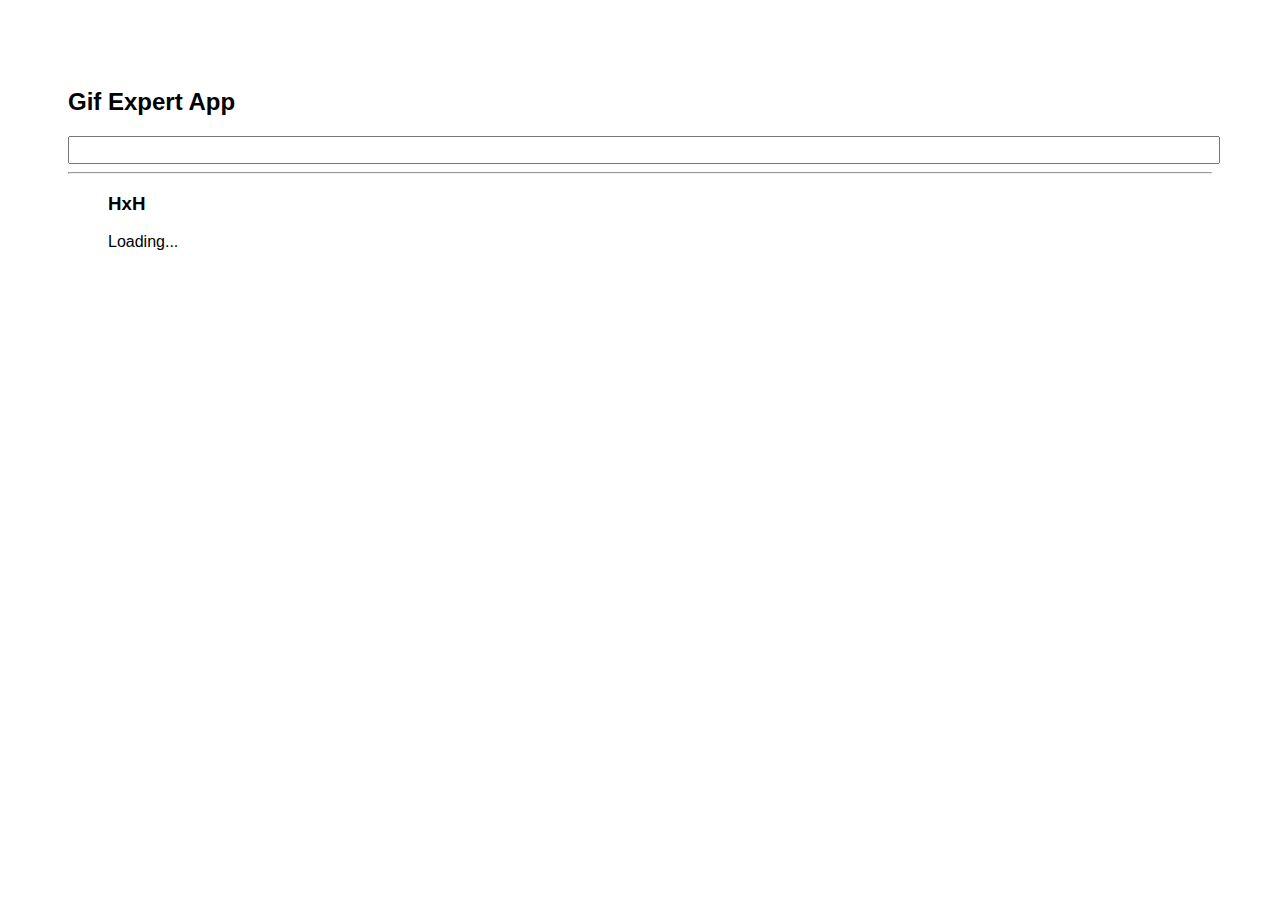
<file: docs/index.html>
<!doctype html>
<html lang="en">

<head>
    <meta charset="utf-8" />
    <link rel="icon" href="./favicon.ico" />
    <meta name="viewport" content="width=device-width,initial-scale=1" />
    <meta name="theme-color" content="#000000" />
    <meta name="description" content="Web site created using create-react-app" />
    <link rel="apple-touch-icon" href="./logo192.png" />
    <link rel="manifest" href="./manifest.json" />
    <link rel="stylesheet" href="https://cdnjs.cloudflare.com/ajax/libs/animate.css/4.1.1/animate.min.css" />
    <title>React App</title>
    <link href="./static/css/main.6ccfa7ef.chunk.css" rel="stylesheet">
</head>

<body><noscript>You need to enable JavaScript to run this app.</noscript>
    <div id="root"></div>
    <script>!function (e) { function r(r) { for (var n, p, f = r[0], i = r[1], l = r[2], c = 0, s = []; c < f.length; c++)p = f[c], Object.prototype.hasOwnProperty.call(o, p) && o[p] && s.push(o[p][0]), o[p] = 0; for (n in i) Object.prototype.hasOwnProperty.call(i, n) && (e[n] = i[n]); for (a && a(r); s.length;)s.shift()(); return u.push.apply(u, l || []), t() } function t() { for (var e, r = 0; r < u.length; r++) { for (var t = u[r], n = !0, f = 1; f < t.length; f++) { var i = t[f]; 0 !== o[i] && (n = !1) } n && (u.splice(r--, 1), e = p(p.s = t[0])) } return e } var n = {}, o = { 1: 0 }, u = []; function p(r) { if (n[r]) return n[r].exports; var t = n[r] = { i: r, l: !1, exports: {} }; return e[r].call(t.exports, t, t.exports, p), t.l = !0, t.exports } p.m = e, p.c = n, p.d = function (e, r, t) { p.o(e, r) || Object.defineProperty(e, r, { enumerable: !0, get: t }) }, p.r = function (e) { "undefined" != typeof Symbol && Symbol.toStringTag && Object.defineProperty(e, Symbol.toStringTag, { value: "Module" }), Object.defineProperty(e, "__esModule", { value: !0 }) }, p.t = function (e, r) { if (1 & r && (e = p(e)), 8 & r) return e; if (4 & r && "object" == typeof e && e && e.__esModule) return e; var t = Object.create(null); if (p.r(t), Object.defineProperty(t, "default", { enumerable: !0, value: e }), 2 & r && "string" != typeof e) for (var n in e) p.d(t, n, function (r) { return e[r] }.bind(null, n)); return t }, p.n = function (e) { var r = e && e.__esModule ? function () { return e.default } : function () { return e }; return p.d(r, "a", r), r }, p.o = function (e, r) { return Object.prototype.hasOwnProperty.call(e, r) }, p.p = "/"; var f = this["webpackJsonpgif-expert-app"] = this["webpackJsonpgif-expert-app"] || [], i = f.push.bind(f); f.push = r, f = f.slice(); for (var l = 0; l < f.length; l++)r(f[l]); var a = i; t() }([])</script>
    <script src="./static/js/2.3d9d7875.chunk.js"></script>
    <script src="./static/js/main.72de4ee9.chunk.js"></script>
</body>

</html>
</file>
<file: docs/static/css/main.6ccfa7ef.chunk.css>
*{font-family:Helvetica,Arial,sans-serif}body{padding:60px}input{color:#000;font-size:1.2rem;width:100%}.card-grid{display:flex;flex-direction:row;flex-wrap:wrap}.card{align-content:center;border:1px solid grey;border-radius:6px;margin-bottom:10px;margin-right:10px;overflow:hidden}.card p{padding:5px;text-align:center}.card img{max-height:170px}
/*# sourceMappingURL=main.6ccfa7ef.chunk.css.map */
</file>
